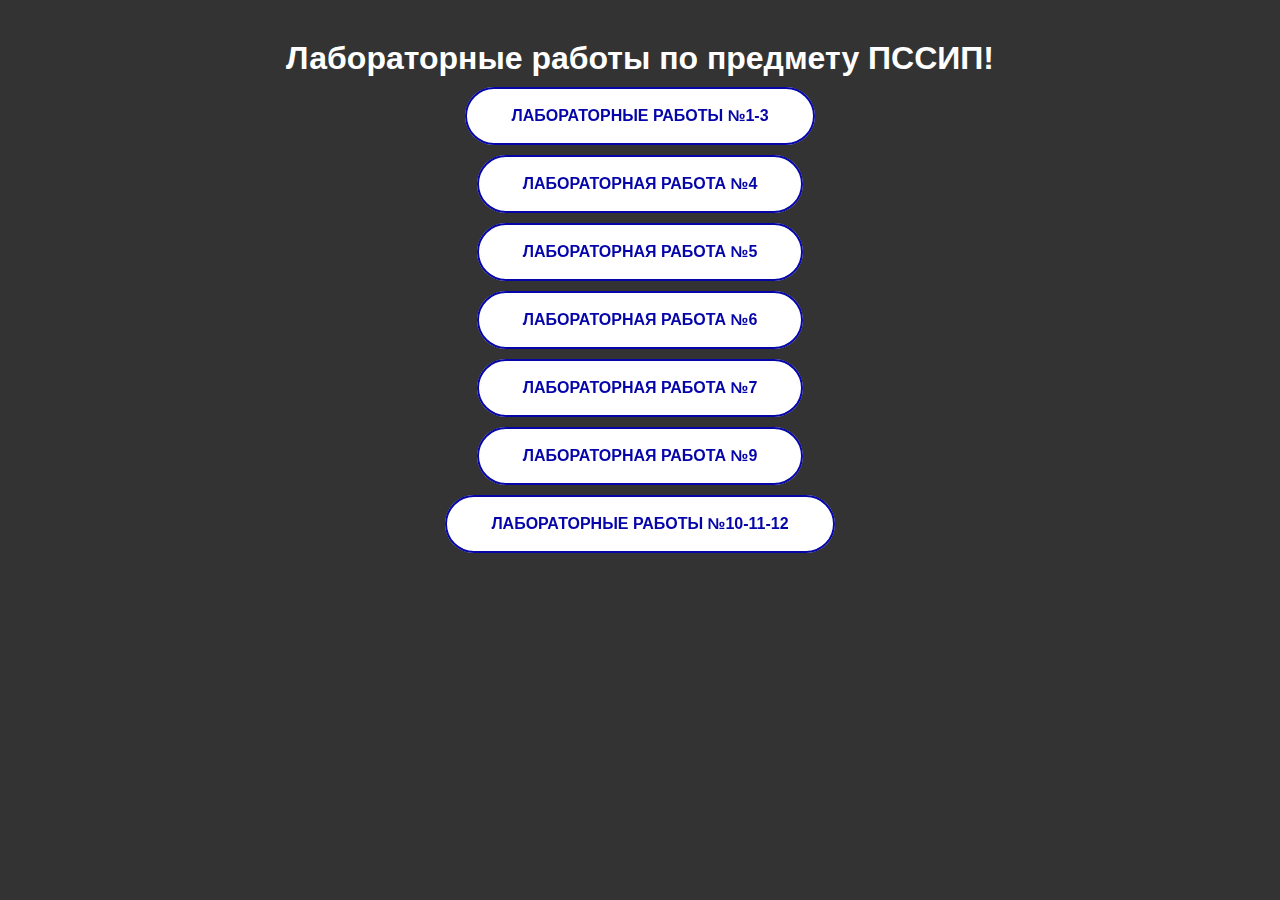
<file: index.html>
<!DOCTYPE html>
<html lang="en">
<head>
<meta charset="UTF-8">
<meta name="viewport" content="width=device-width, initial-scale=1.0">
<style>
*, *:before, *:after {
  box-sizing: border-box;
  margin: 0;
  padding: 0;
}

body {
  background: #333;
  font-family: 'Open Sans', Helvetica, Arial, sans-serif;
  color: #fff;
  text-align: center;
  padding: 20px;
}

.buttons {
  margin-top: 20px;
  text-align: center;
}

.blob-btn {
  z-index: 1;
  position: relative;
  padding: 20px 46px;
  margin-bottom: 30px;
  text-align: center;
  text-transform: uppercase;
  color: #0505A9;
  font-size: 16px;
  font-weight: bold;
  background-color: transparent;
  outline: none;
  border: none;
  transition: color 0.5s;
  cursor: pointer;
  border-radius: 30px;
  display: block;
  margin: 10px auto;
}
.blob-btn:before {
  content: "";
  z-index: 1;
  position: absolute;
  left: 0;
  top: 0;
  width: 100%;
  height: 100%;
  border: 2px solid #0505A9;
  border-radius: 30px;
}
.blob-btn:after {
  content: "";
  z-index: -2;
  position: absolute;
  left: 3px;
  top: 3px;
  width: 100%;
  height: 100%;
  transition: all 0.3s 0.2s;
  border-radius: 30px;
}
.blob-btn:hover {
  color: #FFFFFF;
}
.blob-btn:hover:after {
  transition: all 0.3s;
  left: 0;
  top: 0;
}
.blob-btn__inner {
  z-index: -1;
  overflow: hidden;
  position: absolute;
  left: 0;
  top: 0;
  width: 100%;
  height: 100%;
  border-radius: 30px;
  background: #ffffff;
}
.blob-btn__blobs {
  position: relative;
  display: block;
  height: 100%;
  filter: url('#goo');
}
.blob-btn__blob {
  position: absolute;
  top: 2px;
  width: 25%;
  height: 100%;
  background: #0505A9;
  border-radius: 100%;
  transform: translate3d(0, 150%, 0) scale(1.4);
  transition: transform 0.45s;
}
.blob-btn:hover .blob-btn__blob {
  transform: translateZ(0) scale(1.4);
}
.blob-btn__blob:nth-child(1) { left: 0%; transition-delay: 0s; }
.blob-btn__blob:nth-child(2) { left: 25%; transition-delay: 0.08s; }
.blob-btn__blob:nth-child(3) { left: 50%; transition-delay: 0.16s; }
.blob-btn__blob:nth-child(4) { left: 75%; transition-delay: 0.24s; }
</style>
</head>
<body>

<div class="buttons">
  <h1>Лабораторные работы по предмету ПССИП!</h1>
  <button class="blob-btn" onclick="window.location.href='file:///C:/Users/USER/OneDrive/%D0%A0%D0%B0%D0%B1%D0%BE%D1%87%D0%B8%D0%B9%20%D1%81%D1%82%D0%BE%D0%BB/%D0%BF%D1%81%D1%81%D0%B8%D0%BF/%D1%81%D0%B0%D0%B9%D1%82-%D1%88%D0%BF%D0%B0%D1%80%D0%B3%D0%B0%D0%BB%D0%BA%D0%B0/%D0%B3%D0%BB%D0%B0%D0%B2%D0%BD%D0%B0%D1%8F_%D1%81%D1%82%D1%80%D0%B0%D0%BD%D0%B8%D1%86%D0%B0.html'">Лабораторные работы №1-3
    <span class="blob-btn__inner">
      <span class="blob-btn__blobs">
        <span class="blob-btn__blob"></span>
        <span class="blob-btn__blob"></span>
        <span class="blob-btn__blob"></span>
        <span class="blob-btn__blob"></span>
      </span>
    </span>
  </button>
  <button class="blob-btn" onclick="window.location.href='file:///C:/Users/USER/OneDrive/%D0%A0%D0%B0%D0%B1%D0%BE%D1%87%D0%B8%D0%B9%20%D1%81%D1%82%D0%BE%D0%BB/%D0%BF%D1%81%D1%81%D0%B8%D0%BF/%D1%81%D0%B0%D0%B9%D1%82-%D1%88%D0%BF%D0%B0%D1%80%D0%B3%D0%B0%D0%BB%D0%BA%D0%B0/%D0%B3%D0%BB%D0%B0%D0%B2%D0%BD%D0%B0%D1%8F_%D1%81%D1%82%D1%80%D0%B0%D0%BD%D0%B8%D1%86%D0%B0.html'">Лабораторная работа №4
    <span class="blob-btn__inner">
      <span class="blob-btn__blobs">
        <span class="blob-btn__blob"></span>
        <span class="blob-btn__blob"></span>
        <span class="blob-btn__blob"></span>
        <span class="blob-btn__blob"></span>
      </span>
    </span>
  </button>
  <button class="blob-btn" onclick="window.location.href='file:///C:/Users/USER/OneDrive/%D0%A0%D0%B0%D0%B1%D0%BE%D1%87%D0%B8%D0%B9%20%D1%81%D1%82%D0%BE%D0%BB/%D0%BF%D1%81%D1%81%D0%B8%D0%BF/%D0%BF%D1%81%D1%81%D0%B8%D0%BF/%D0%A0%D0%B5%D0%B7%D0%B8%D0%BD%D0%BE%D0%B2%D0%B0%D1%8F%20%D0%B2%D0%B5%D1%80%D1%81%D1%82%D0%BA%D0%B0.html'">Лабораторная работа №5
    <span class="blob-btn__inner">
      <span class="blob-btn__blobs">
        <span class="blob-btn__blob"></span>
        <span class="blob-btn__blob"></span>
        <span class="blob-btn__blob"></span>
        <span class="blob-btn__blob"></span>
      </span>
    </span>
  </button>
  <button class="blob-btn" onclick="window.location.href='file:///C:/Users/USER/OneDrive/%D0%A0%D0%B0%D0%B1%D0%BE%D1%87%D0%B8%D0%B9%20%D1%81%D1%82%D0%BE%D0%BB/%D0%BF%D1%81%D1%81%D0%B8%D0%BF/%D0%BF%D1%81%D1%81%D0%B8%D0%BF/%D0%A4%D0%B8%D0%BA%D1%81%D0%B8%D1%80%D0%BE%D0%B2%D0%B0%D0%BD%D0%BD%D0%B0%D1%8F%20%D0%B2%D0%B5%D1%80%D1%81%D1%82%D0%BA%D0%B0.html'">Лабораторная работа №6
    <span class="blob-btn__inner">
      <span class="blob-btn__blobs">
        <span class="blob-btn__blob"></span>
        <span class="blob-btn__blob"></span>
        <span class="blob-btn__blob"></span>
        <span class="blob-btn__blob"></span>
      </span>
    </span>
  </button>
  <button class="blob-btn" onclick="window.location.href='file:///C:/Users/USER/OneDrive/%D0%A0%D0%B0%D0%B1%D0%BE%D1%87%D0%B8%D0%B9%20%D1%81%D1%82%D0%BE%D0%BB/%D0%BF%D1%81%D1%81%D0%B8%D0%BF/%D0%BF%D1%81%D1%81%D0%B8%D0%BF/%D0%B0%D0%B4%D0%B0%D0%BF%D1%82%D0%B8%D0%B2%D0%BD%D0%B0%D1%8F/%D0%90%D0%B4%D0%B0%D0%BF%D1%82%D0%B8%D0%B2%D0%BD%D0%B0%D1%8F%20%D0%B2%D0%B5%D1%80%D1%81%D1%82%D0%BA%D0%B0.html'">Лабораторная работа №7
    <span class="blob-btn__inner">
      <span class="blob-btn__blobs">
        <span class="blob-btn__blob"></span>
        <span class="blob-btn__blob"></span>
        <span class="blob-btn__blob"></span>
        <span class="blob-btn__blob"></span>
      </span>
    </span>
  </button>
  <button class="blob-btn" onclick="window.location.href='file:///C:/Users/USER/OneDrive/%D0%A0%D0%B0%D0%B1%D0%BE%D1%87%D0%B8%D0%B9%20%D1%81%D1%82%D0%BE%D0%BB/%D0%BF%D1%81%D1%81%D0%B8%D0%BF/%D0%BB%D1%8010-12.html'">Лабораторная работа №9
    <span class="blob-btn__inner">
      <span class="blob-btn__blobs">
        <span class="blob-btn__blob"></span>
        <span class="blob-btn__blob"></span>
        <span class="blob-btn__blob"></span>
        <span class="blob-btn__blob"></span>
      </span>
    </span>
  </button>
  <button class="blob-btn" onclick="window.location.href='file:///C:/Users/USER/OneDrive/%D0%A0%D0%B0%D0%B1%D0%BE%D1%87%D0%B8%D0%B9%20%D1%81%D1%82%D0%BE%D0%BB/%D0%BF%D1%81%D1%81%D0%B8%D0%BF/%D0%BB%D1%8010-12.html'">Лабораторные работы №10-11-12
    <span class="blob-btn__inner">
      <span class="blob-btn__blobs">
        <span class="blob-btn__blob"></span>
        <span class="blob-btn__blob"></span>
        <span class="blob-btn__blob"></span>
        <span class="blob-btn__blob"></span>
      </span>
    </span>
  </button>
</div>

<svg xmlns="http://www.w3.org/2000/svg" version="1.1">
  <defs>
    <filter id="goo">
      <feGaussianBlur in="SourceGraphic" result="blur" stdDeviation="10"></feGaussianBlur>
      <feColorMatrix in="blur" mode="matrix" values="1 0 0 0 0 0 1 0 0 0 0 0 1 0 0 0 0 0 21 -7" result="goo"></feColorMatrix>
      <feBlend in2="goo" in="SourceGraphic" result="mix"></feBlend>
    </filter>
  </defs>
</svg>

</body>
</html>
</file>
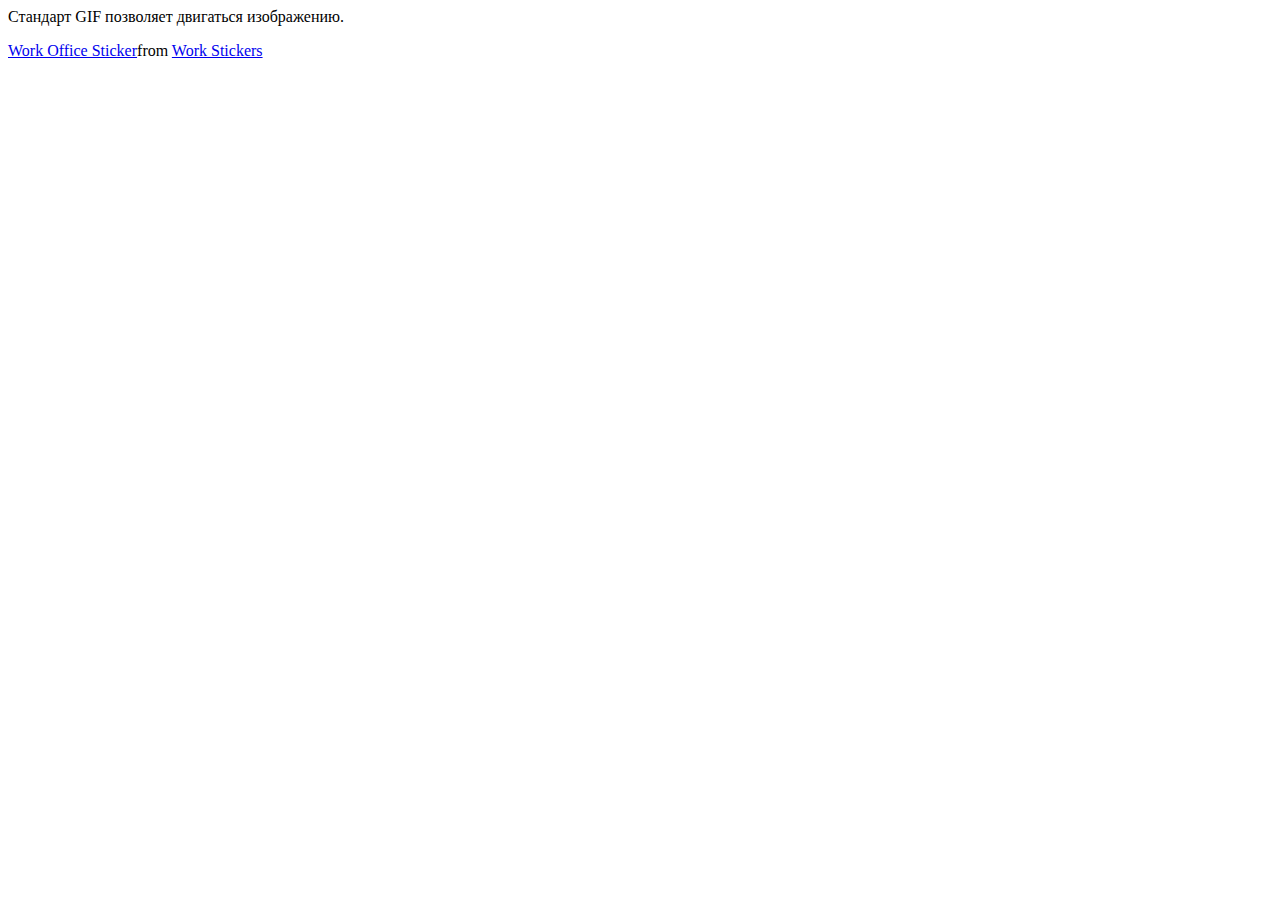
<file: 2.html>
<html>
 <head>
  <title>Теги HTML</title>
  <meta charset="utf-8">
  <meta name="viewport" content="width=device-width, initial-scale=1">
 </head>
 <body>
 
  <p>Стандарт GIF позволяет двигаться изображению.</p>
  <div class="tenor-gif-embed" data-postid="10013904041284194281" data-share-method="host" data-aspect-ratio="1" data-width="10%"><a href="https://tenor.com/view/work-office-computer-penguin-job-gif-10013904041284194281">Work Office Sticker</a>from <a href="https://tenor.com/search/work-stickers">Work Stickers</a></div> <script type="text/javascript" async src="https://tenor.com/embed.js"></script>

 </body>
</html>
</file>
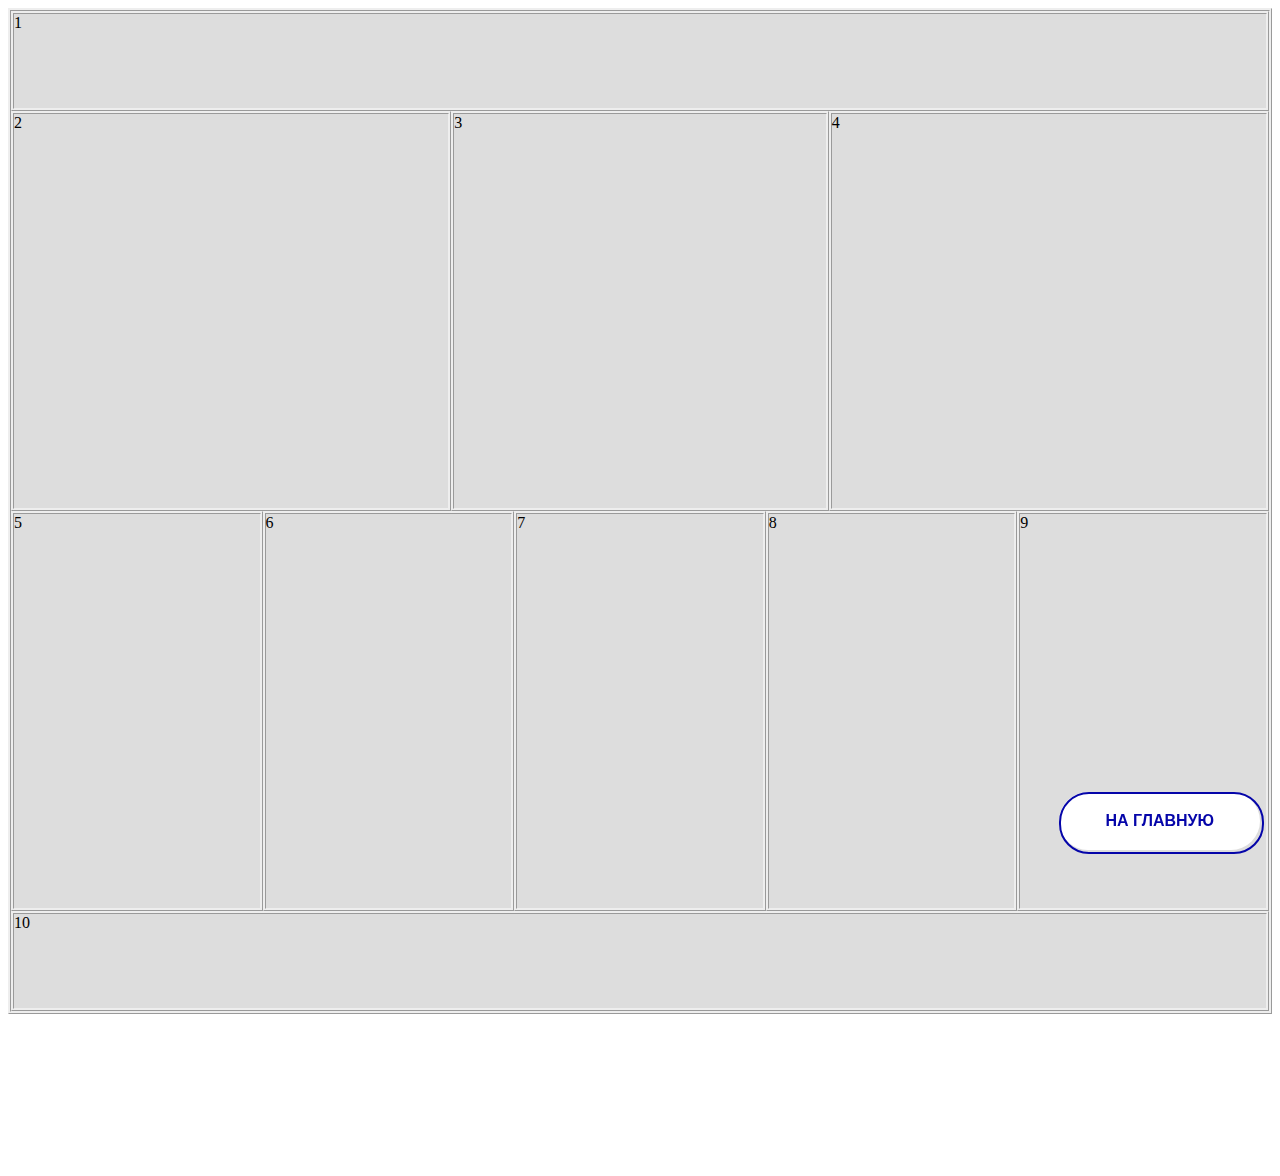
<file: Адаптивная верстка.html>
<!DOCTYPE html>
<html lang="en">
<head>
<meta charset="UTF-8">
<meta name="viewport" content="width=device-width, initial-scale=1.0">
<title>Адаптивная верстка</title>
    <link rel="stylesheet" href="кастомизация.css" />
<style>
    .button-container {
        position: fixed;
        bottom: 20px;
        right: 20px;
    }
    .blob-btn {
        z-index: 1;
        position: relative;
        padding: 20px 46px;
        margin-bottom: 30px;
        text-align: center;
        text-transform: uppercase;
        color: #0505A9;
        font-size: 16px;
        font-weight: bold;
        background-color: transparent;
        outline: none;
        border: none;
        transition: color 0.5s;
        cursor: pointer;
        border-radius: 30px;
        display: block;
    }
    .blob-btn:before {
        content: "";
        z-index: 1;
        position: absolute;
        left: 0;
        top: 0;
        width: 100%;
        height: 100%;
        border: 2px solid #0505A9;
        border-radius: 30px;
    }
    .blob-btn:after {
        content: "";
        z-index: -2;
        position: absolute;
        left: 3px;
        top: 3px;
        width: 100%;
        height: 100%;
        transition: all 0.3s 0.2s;
        border-radius: 30px;
    }
    .blob-btn:hover {
        color: #FFFFFF;
    }
    .blob-btn:hover:after {
        transition: all 0.3s;
        left: 0;
        top: 0;
    }
    .blob-btn__inner {
        z-index: -1;
        overflow: hidden;
        position: absolute;
        left: 0;
        top: 0;
        width: 100%;
        height: 100%;
        border-radius: 30px;
        background: #ffffff;
    }
    .blob-btn__blobs {
        position: relative;
        display: block;
        height: 100%;
        filter: url('#goo');
    }
    .blob-btn__blob {
        position: absolute;
        top: 2px;
        width: 25%;
        height: 100%;
        background: #0505A9;
        border-radius: 100%;
        transform: translate3d(0, 150%, 0) scale(1.4);
        transition: transform 0.45s;
    }
    .blob-btn:hover .blob-btn__blob {
        transform: translateZ(0) scale(1.4);
    }
    .blob-btn__blob:nth-child(1) { left: 0%; transition-delay: 0s; }
    .blob-btn__blob:nth-child(2) { left: 25%; transition-delay: 0.08s; }
    .blob-btn__blob:nth-child(3) { left: 50%; transition-delay: 0.16s; }
    .blob-btn__blob:nth-child(4) { left: 75%; transition-delay: 0.24s; }
</style>
</head>
<body>
  <div class="grid">
    <div class="cell g1">1</div>
    <div class="cell g2">2</div>
    <div class="cell g3">3</div>
    <div class="cell g4">4</div>
    <div class="cell g5">5</div>
    <div class="cell g6">6</div> 
    <div class="cell g7">7</div>
    <div class="cell g8">8</div>
    <div class="cell g9">9</div>
    <div class="cell g10">10</div>
  </div>

  <div class="button-container">
    <button class="blob-btn" onclick="window.location.href='file:///C:/Users/USER/OneDrive/%D0%A0%D0%B0%D0%B1%D0%BE%D1%87%D0%B8%D0%B9%20%D1%81%D1%82%D0%BE%D0%BB/%D0%BF%D1%81%D1%81%D0%B8%D0%BF/%D0%BB%D1%8013-14.html'">На главную
      <span class="blob-btn__inner">
        <span class="blob-btn__blobs">
          <span class="blob-btn__blob"></span>
          <span class="blob-btn__blob"></span>
          <span class="blob-btn__blob"></span>
          <span class="blob-btn__blob"></span>
        </span>
      </span>
    </button>
  </div>

  <svg xmlns="http://www.w3.org/2000/svg" version="1.1">
    <defs>
      <filter id="goo">
        <feGaussianBlur in="SourceGraphic" result="blur" stdDeviation="10"></feGaussianBlur>
        <feColorMatrix in="blur" mode="matrix" values="1 0 0 0 0 0 1 0 0 0 0 0 1 0 0 0 0 0 21 -7" result="goo"></feColorMatrix>
        <feBlend in2="goo" in="SourceGraphic" result="mix"></feBlend>
      </filter>
    </defs>
  </svg>
</body>
</html>
</file>
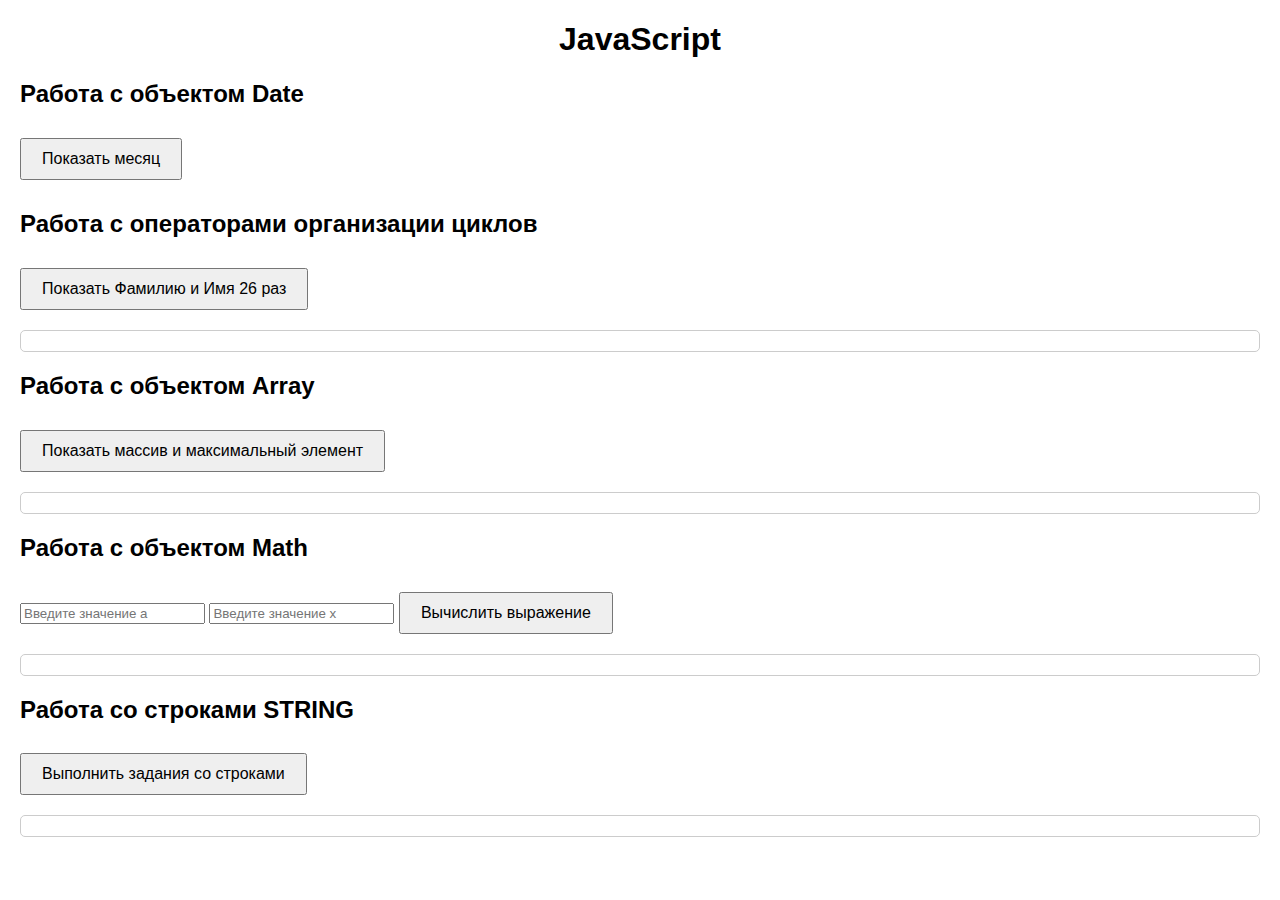
<file: лр 10-11-12.html>
<!DOCTYPE html>
<html lang="en">
<head>
    <meta charset="UTF-8">
    <meta name="viewport" content="width=device-width, initial-scale=1.0">
    <title>JavaScript</title>
    <link rel="stylesheet" href="styles.css">
    <script src="scripts.js" defer></script>
    <script> 
    // Работа с объектом Date
    function showMonth() {
    const month = new Date().getMonth() + 1; 
    alert("Текущий месяц: " + month);
    }
    </script>
</head>
<body>
    <h1>JavaScript</h1>

    <div class="task">
        <h2>Работа с объектом Date</h2>
        <button onclick="showMonth()">Показать месяц</button>
    </div>

    <div class="task">
        <h2>Работа с операторами организации циклов</h2>
        <button onclick="showName26Times()">Показать Фамилию и Имя 26 раз</button>
        <div id="nameOutput"></div>
        <script>
            // Работа с операторами организации циклов
            function showName26Times() {
            const name = "Фёдорова Александра"; 
            let output = "";
            let i = 0;
            while (i < 26) {
                output += name + "<br>";
                i++;
            }
            document.getElementById("nameOutput").innerHTML = output;
            }
        </script>
    </div>

    <div class="task">
        <h2>Работа с объектом Array</h2>
        <button onclick="showArrayAndMax()">Показать массив и максимальный элемент</button>
        <div id="arrayOutput"></div>
        <script>
            // Работа с объектом Array
            function showArrayAndMax() {
                const array = [5, 12, 8, 21, 6, 14, 7];
                document.getElementById("arrayOutput").innerHTML = "Массив: " + array.join(", ") + "<br>";
                const max = Math.max(...array);
                document.getElementById("arrayOutput").innerHTML += "Максимальный элемент массива: " + max;
            }
        </script>
    </div>
    

    <div class="task">
        <h2>Работа с объектом Math</h2>
        <input type="number" id="aInput" placeholder="Введите значение a">
        <input type="number" id="xInput" placeholder="Введите значение x">
        <button id="calculateButton">Вычислить выражение</button>
        <div id="mathOutput"></div>
    </div>

    <div class="task">
        <h2>Работа со строками STRING</h2>
        <button onclick="stringTasks()">Выполнить задания со строками</button>
        <div id="stringOutput"></div>
    </div>
</body>
</html>
</file>
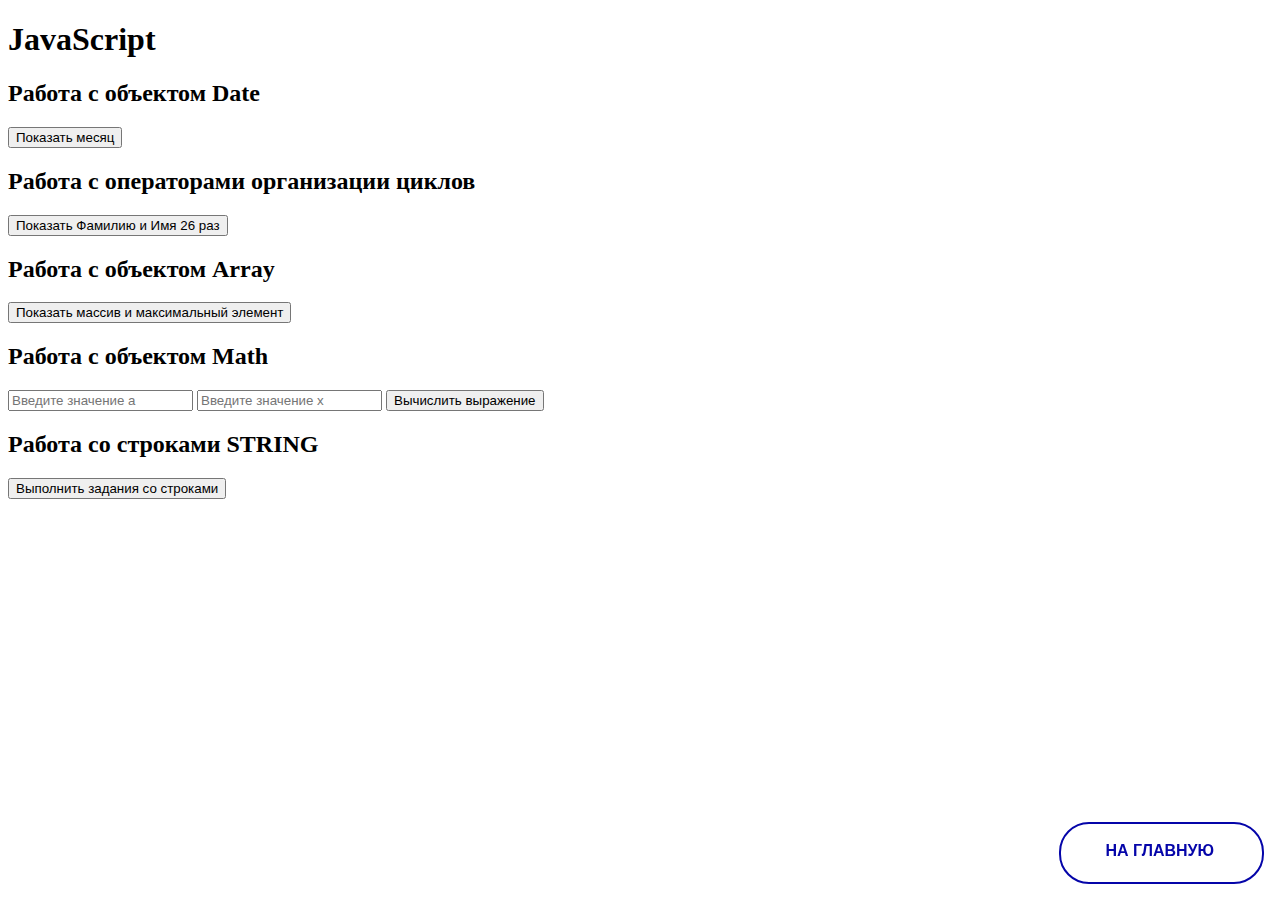
<file: лр10-12.html>
<!DOCTYPE html>
<html lang="en">
<head>
    <meta charset="UTF-8">
    <meta name="viewport" content="width=device-width, initial-scale=1.0">
    <title>JavaScript</title>
    <style>
        /* CSS для стилей кнопки и контейнера */
        .button-container {
            position: fixed;
            bottom: 20px;
            right: 20px;
            z-index: 999; /* Обеспечивает, чтобы кнопка была поверх других элементов */
        }
        
        .blob-btn {
            padding: 20px 46px;
            text-transform: uppercase;
            color: #0505A9;
            font-size: 16px;
            font-weight: bold;
            background-color: transparent;
            outline: none;
            border: none;
            transition: color 0.5s;
            cursor: pointer;
            border-radius: 30px;
            display: block;
            position: relative;
        }
        
        .blob-btn:before {
            content: "";
            position: absolute;
            left: 0;
            top: 0;
            width: 100%;
            height: 100%;
            border: 2px solid #0505A9;
            border-radius: 30px;
            z-index: -1;
            transition: all 0.3s ease;
        }
        
        .blob-btn:hover:before {
            transform: scale(1.02);
        }
        
        .blob-btn__inner {
            position: relative;
            z-index: 1;
        }
        
        .blob-btn__blobs {
            position: absolute;
            top: 0;
            left: 0;
            width: 100%;
            height: 100%;
            display: flex;
            justify-content: center;
            align-items: center;
        }
        
        .blob-btn__blob {
            width: 15px;
            height: 15px;
            border-radius: 50%;
            background-color: #0505A9;
            margin: 0 5px;
            animation: blobAnimation 1.5s infinite ease-in-out;
        }
        
        @keyframes blobAnimation {
            0%, 100% {
                transform: translateY(0);
            }
            50% {
                transform: translateY(-15px);
            }
        }
    </style>
</head>
<body>
    <h1>JavaScript</h1>

    <div class="task">
        <h2>Работа с объектом Date</h2>
        <button onclick="showMonth()">Показать месяц</button>
    </div>

    <div class="task">
        <h2>Работа с операторами организации циклов</h2>
        <button onclick="showName26Times()">Показать Фамилию и Имя 26 раз</button>
        <div id="nameOutput"></div>
        <script>
            // Работа с операторами организации циклов
            function showName26Times() {
                const name = "Фёдорова Александра"; 
                let output = "";
                for (let i = 0; i < 26; i++) {
                    output += name + "<br>";
                }
                document.getElementById("nameOutput").innerHTML = output;
            }
        </script>
    </div>

    <div class="task">
        <h2>Работа с объектом Array</h2>
        <button onclick="showArrayAndMax()">Показать массив и максимальный элемент</button>
        <div id="arrayOutput"></div>
        <script>
            // Работа с объектом Array
            function showArrayAndMax() {
                const array = [5, 12, 8, 21, 6, 14, 7];
                document.getElementById("arrayOutput").innerHTML = "Массив: " + array.join(", ") + "<br>";
                const max = Math.max(...array);
                document.getElementById("arrayOutput").innerHTML += "Максимальный элемент массива: " + max;
            }
        </script>
    </div>

    <div class="task">
        <h2>Работа с объектом Math</h2>
        <input type="number" id="aInput" placeholder="Введите значение a">
        <input type="number" id="xInput" placeholder="Введите значение x">
        <button id="calculateButton">Вычислить выражение</button>
        <div id="mathOutput"></div>
    </div>

    <div class="task">
        <h2>Работа со строками STRING</h2>
        <button onclick="stringTasks()">Выполнить задания со строками</button>
        <div id="stringOutput"></div>
    </div>

    <!-- Кнопка "На главную" -->
    <div class="button-container">
        <button class="blob-btn" onclick="window.location.href='file:///C:/Users/USER/OneDrive/%D0%A0%D0%B0%D0%B1%D0%BE%D1%87%D0%B8%D0%B9%20%D1%81%D1%82%D0%BE%D0%BB/%D0%BF%D1%81%D1%81%D0%B8%D0%BF/%D0%BB%D1%8013-14.html'">
            На главную
            <span class="blob-btn__inner">
                <span class="blob-btn__blobs">
                    <span class="blob-btn__blob"></span>
                    <span class="blob-btn__blob"></span>
                    <span class="blob-btn__blob"></span>
                    <span class="blob-btn__blob"></span>
                </span>
            </span>
        </button>
    </div>

    <!-- SVG для анимации кнопки -->
    <svg xmlns="http://www.w3.org/2000/svg" version="1.1" style="display: none;">
        <defs>
            <filter id="goo">
                <feGaussianBlur in="SourceGraphic" result="blur" stdDeviation="10"></feGaussianBlur>
                <feColorMatrix in="blur" mode="matrix" values="1 0 0 0 0 0 1 0 0 0 0 0 1 0 0 0 0 0 21 -7" result="goo"></feColorMatrix>
                <feBlend in2="goo" in="SourceGraphic" result="mix"></feBlend>
            </filter>
        </defs>
    </svg>

    <!-- Скрипт для кнопки "Вычислить выражение" -->
    <script>
        document.getElementById("calculateButton").addEventListener("click", function() {
            const a = parseFloat(document.getElementById("aInput").value);
            const x = parseFloat(document.getElementById("xInput").value);
            const result = Math.pow(a, x);
            document.getElementById("mathOutput").innerHTML = `Результат выражения ${a} в степени ${x} равен ${result}`;
        });
    </script>

</body>
</html>
</file>
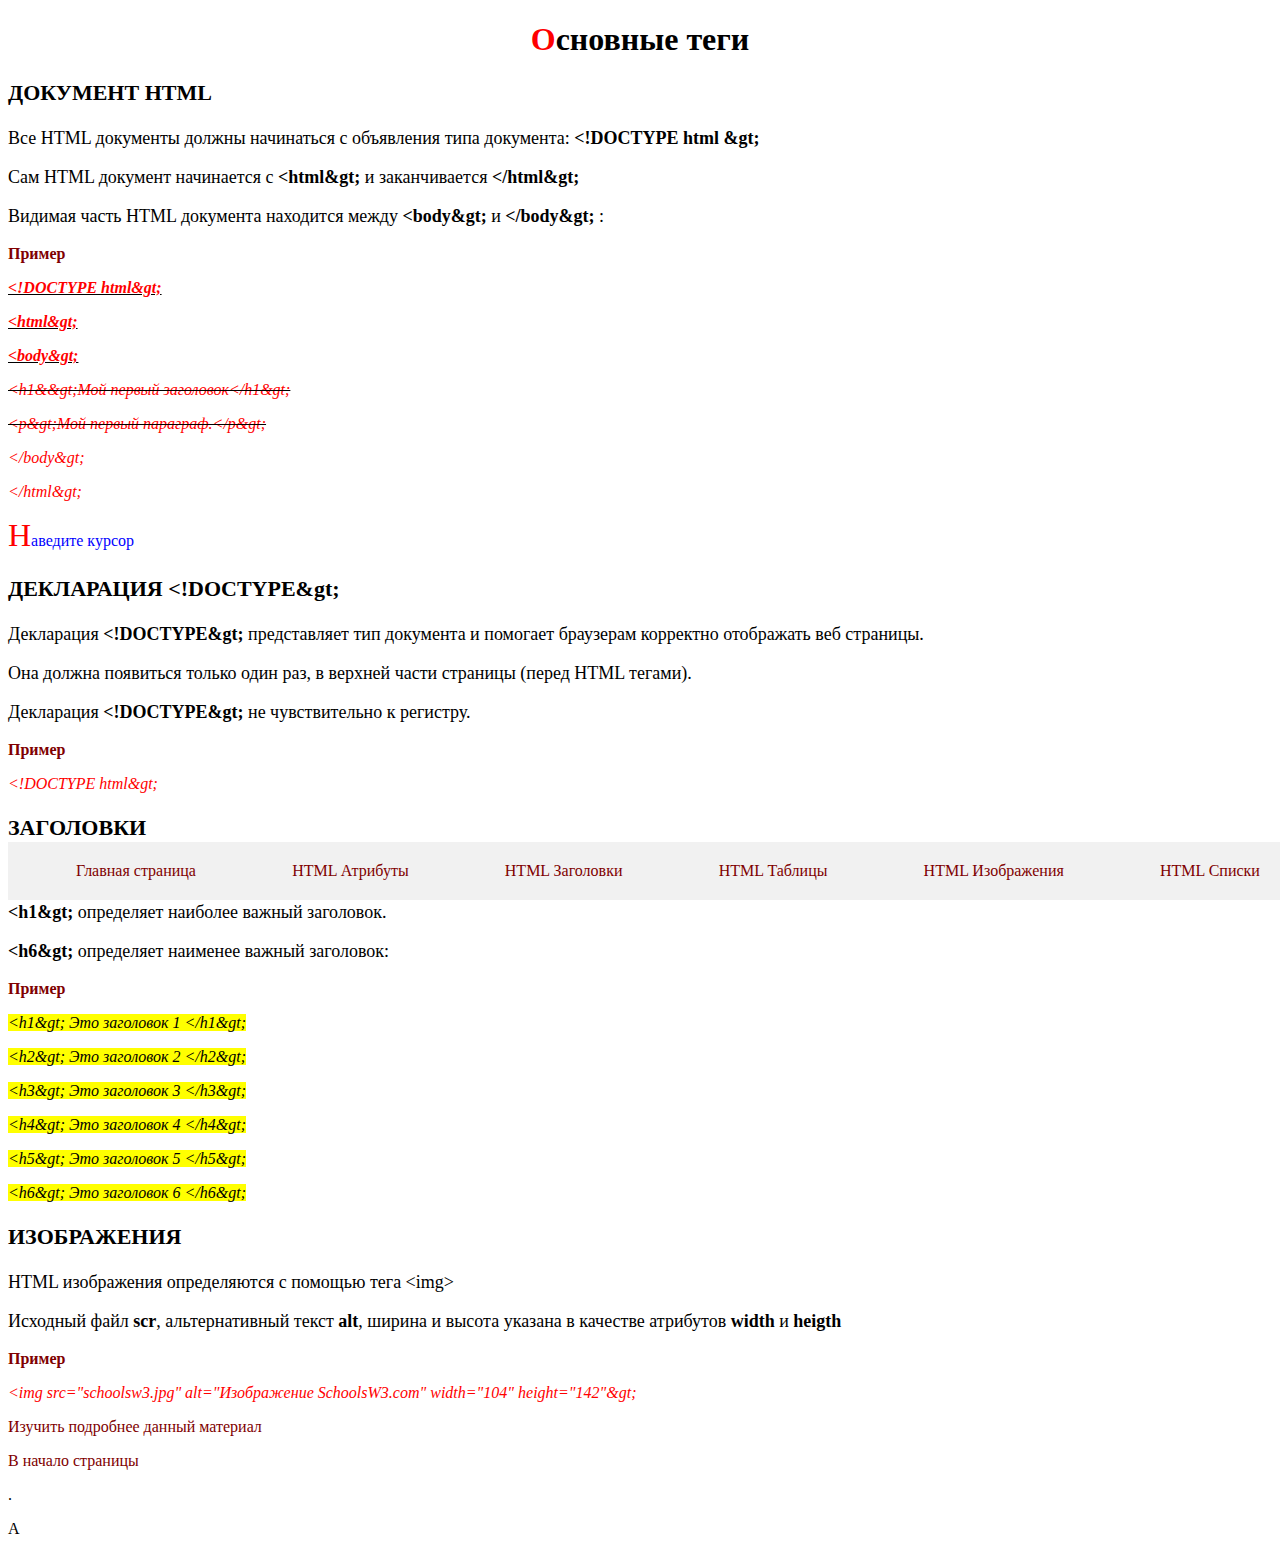
<file: основные_теги.html>
<!DOCTYPE html>
<head>
    <meta charset="utf-8"/>
    <title>Теги HTML</title> 
    <style>
        @import url("style1.css"); 
    </style> 
</head> 
<body> 
    <div class="content">
        <h1 id="C4" style="text-align:center;">Основные теги</h1> 
        </div>
    <nav> 
        <ul> 
            <li><a href="Главная_страница.html">Главная страница</a></li> 
            <li><a href="page2.html">HTML Атрибуты</a></li> 
            <li><a href="page3.html">HTML Заголовки</a></li> 
            <li><a href="page4.html">HTML Таблицы</a></li>  
            <li><a href="page5.html">HTML Изображения</a></li> 
            <li><a href="page6.html">HTML Списки</a></li> 
        </ul> 
    </nav> 
    <p style="font-size: 22px;"> <strong>ДОКУМЕНТ HTML</strong></p>
    <p style="font-size: 18px;">Все HTML документы должны начинаться с объявления типа документа: <strong> &lt;!DOCTYPE html &amp;gt;</strong></p>
    <p style="font-size: 18px;">Сам HTML документ начинается с <strong> &lt;html&amp;gt; </strong> и заканчивается <strong> &lt;/html&amp;gt;</strong> </p>
    <p style="font-size: 18px;">Видимая часть HTML документа находится между <strong> &lt;body&amp;gt; </strong> и <strong> &lt;/body&amp;gt;</strong> : </p>
    <a href="пример1.html"><strong> Пример </strong></a>

    <p><i><b><u><span style="color: red;">&lt;!DOCTYPE html&amp;gt;</span></u></b></i></p>
    <p><i><b><u><span style="color: red;">&lt;html&amp;gt;</span></u></b></i></p>
    <p><i><b><u><span style="color: red;">&lt;body&amp;gt;</span></u></b></i></p>
    <p><i><s><span style="color: red;">&lt;h1&&amp;gt;Мой первый заголовок&lt;/h1&amp;gt;</span></s></i></p>
    <p><i><s><span style="color: red;">&lt;p&amp;gt;Мой первый параграф.&lt;/p&amp;gt;</span></s></i></p>
    <p><i><span style="color: red;">&lt;/body&amp;gt;</span></i></p>
    <p><i><span style="color: red;">&lt;/html&amp;gt;</span></i></p>

    <div class="dropdown">
        <span style="color: rgb(0, 0, 255);">Наведите курсор</span>
        <div class="dropdown-content">
        <a href="Главная_страница.html">Вернуться на главную</a>
        </div>
      </div>

    <p style="font-size: 22px;"> <strong>ДЕКЛАРАЦИЯ &lt;!DOCTYPE&amp;gt;</strong></p>
    <p style="font-size: 18px;"> Декларация <strong> &lt;!DOCTYPE&amp;gt;</strong> представляет тип документа и помогает браузерам корректно отображать веб страницы.</p>
    <p style="font-size: 18px;">Она должна появиться только один раз, в верхней части страницы (перед HTML тегами).</p>
    <p style="font-size: 18px;">Декларация <strong> &lt;!DOCTYPE&amp;gt;</strong> не чувствительно к регистру.</p>

    <a href="пример1.html"><strong> Пример </strong></a>

    <p><i><span style="color: red;">&lt;!DOCTYPE html&amp;gt; </span></i></p>

    <p style="font-size: 22px;"> <strong>ЗАГОЛОВКИ</strong></p>
    <p style="font-size: 18px;">HTML заголовки определены тегами <strong>&lt;h1&amp;gt;</strong> до <strong>&lt;h6&amp;gt;</strong></p>
    <p style="font-size: 18px;"><strong>&lt;h1&amp;gt;</strong> определяет наиболее важный заголовок. </p>
    <p style="font-size: 18px;"><strong>&lt;h6&amp;gt;</strong> определяет наименее важный заголовок:</p>

    <a href="пример1.html"><strong> Пример </strong></a>  

    <p><span style="color: red;"><mark><i>&lt;h1&amp;gt; Это заголовок 1 &lt;/h1&amp;gt;</i></mark></span></p>
    <p><span style="color: red;"><mark><i>&lt;h2&amp;gt; Это заголовок 2 &lt;/h2&amp;gt;</i></mark></span></p>
    <p><span style="color: red;"><mark><i>&lt;h3&amp;gt; Это заголовок 3 &lt;/h3&amp;gt;</i></mark></span></p>
    <p><span style="color: red;"><mark><i>&lt;h4&amp;gt; Это заголовок 4 &lt;/h4&amp;gt;</i></mark></span></p>
    <p><span style="color: red;"><mark><i>&lt;h5&amp;gt; Это заголовок 5 &lt;/h5&amp;gt;</i></mark></span></p>
    <p><span style="color: red;"><mark><i>&lt;h6&amp;gt; Это заголовок 6 &lt;/h6&amp;gt;</i></mark></span></p>

    <p style="font-size: 22px;"><strong>ИЗОБРАЖЕНИЯ</strong></p>

    <p style="font-size: 18px;">HTML изображения определяются с помощью тега &lt;img&gt;</p>
    <p style="font-size: 18px;">Исходный файл <strong>scr</strong>, альтернативный текст <strong>alt</strong>, ширина и высота указана в качестве атрибутов <strong>width</strong> и <strong>heigth</strong></p>
    
    <a href="пример1.html"><strong> Пример </strong></a>
    

    <p><span style="color: red;"><i>&lt;img src="schoolsw3.jpg" alt="Изображение SchoolsW3.com" width="104" height="142"&amp;gt;</i></span></p>
    <p><a href="https://schoolsw3.com/html/">Изучить подробнее данный материал</a></p>
    <p><a href="#C4">В начало страницы</a></p>

    <p> . </p>
    <p> А </p>
</body> 
</html>
</file>
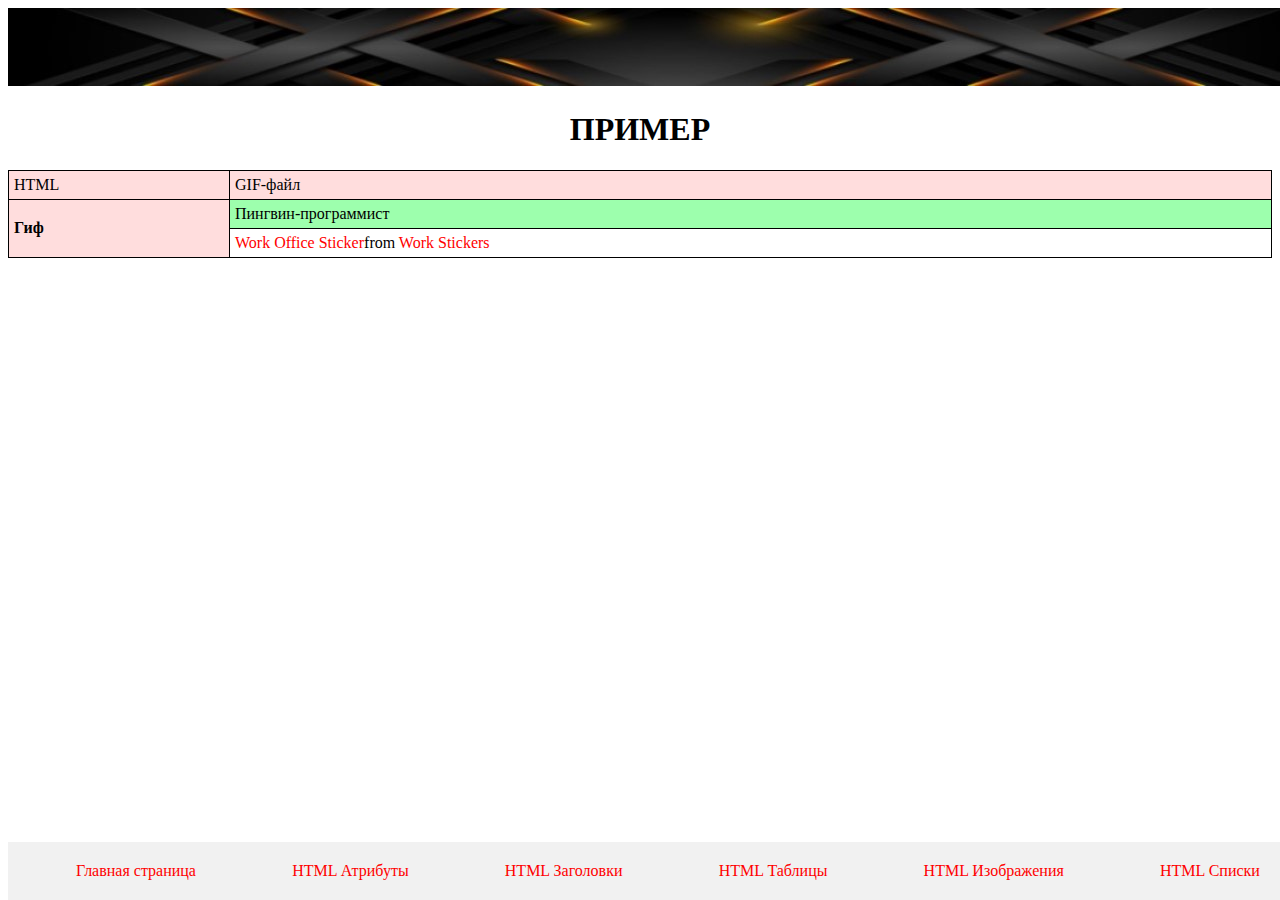
<file: пример1.html>
<!DOCTYPE html>
<head> 
    <meta charset="utf-8"/>
    <link rel="stylesheet" href="style.css">
    <title>Теги HTML</title> 
</head> 
<body> 
    <div class="image">
        <img src="1.jpg" alt="фон">
    </div>
    <div class="content">
        <h1 id="C4" style="text-align:center;">ПРИМЕР</h1> 
        </div>
    <nav> 
        <ul> 
            <li><a href="Главная_страница.html">Главная страница</a></li> 
            <li><a href="page2.html">HTML Атрибуты</a></li> 
            <li><a href="page3.html">HTML Заголовки</a></li> 
            <li><a href="page4.html">HTML Таблицы</a></li>  
            <li><a href="page5.html">HTML Изображения</a></li> 
            <li><a href="page6.html">HTML Списки</a></li> 
        </ul> 
    </nav> 
    <table style="width:100%">
        <tr>
         <td class = "highlight">HTML</td>
         <td class = "highlight">GIF-файл</td>
        </tr>
        <tr>
        <th rowspan="2" class = "highlight">Гиф</th>
         <td id="special">Пингвин-программист</td>
        </tr>
        <tr>
         <td>
            <div class="tenor-gif-embed" data-postid="10013904041284194281" data-share-method="host" data-aspect-ratio="1" data-width="30%"><a href="https://tenor.com/view/work-office-computer-penguin-job-gif-10013904041284194281">Work Office Sticker</a>from <a href="https://tenor.com/search/work-stickers">Work Stickers</a></div> <script type="text/javascript" async src="https://tenor.com/embed.js"></script>
         </td>
        </tr>
       </table>
</body> 
</html>
</file>
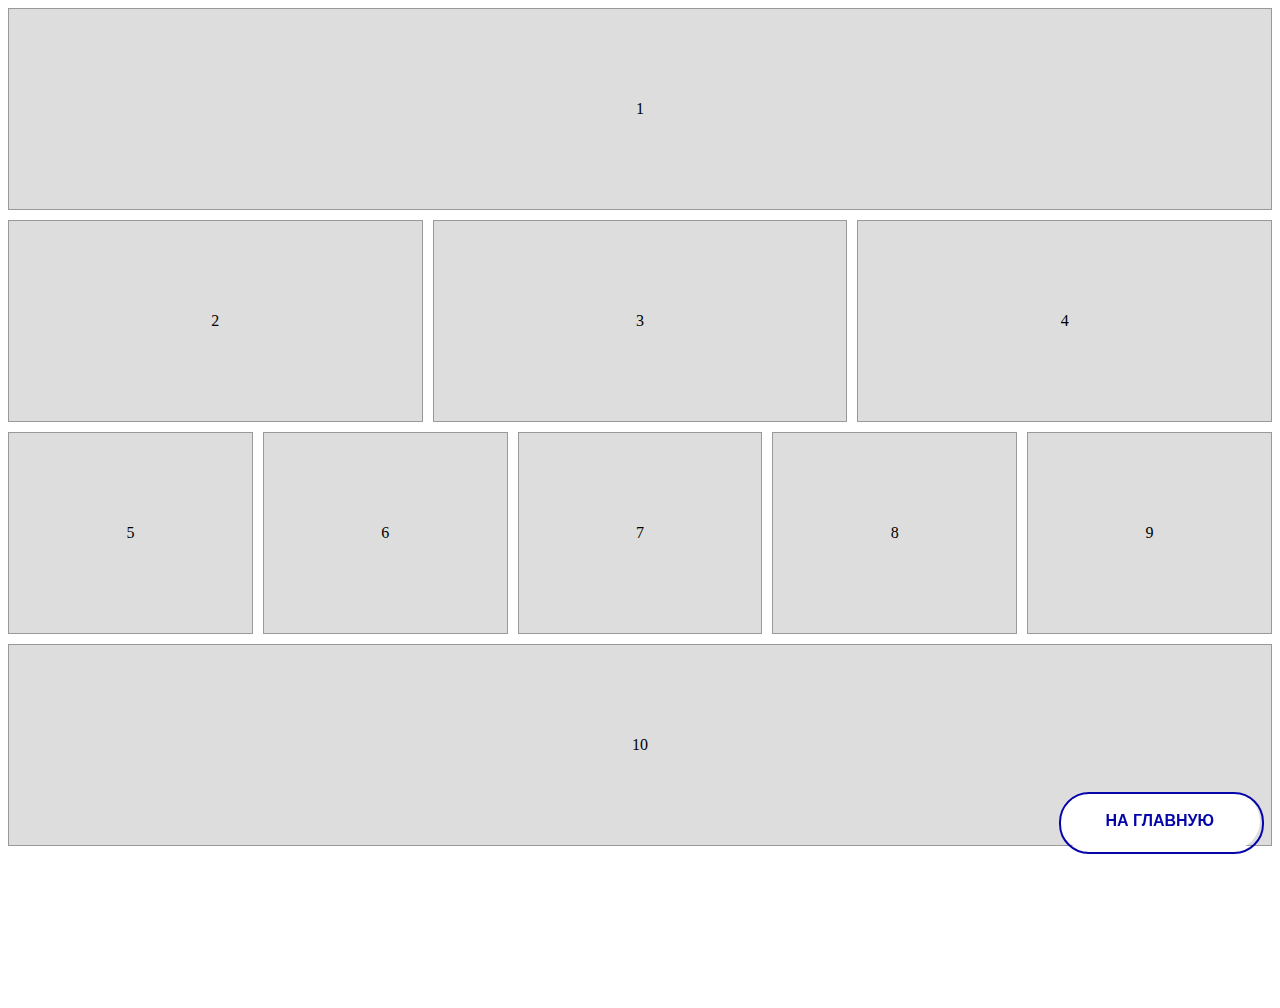
<file: Резиновая верстка.html>
<!DOCTYPE html>
<html lang="en">
<head>
<meta charset="UTF-8">
<meta name="viewport" content="width=device-width, initial-scale=1.0">
<title>Резиновая верстка</title>
<style>
  .grid-container {
    display: flex;
    flex-wrap: wrap;
    justify-content: center;
    gap: 10px;
    width: 100%; 
  }

  .grid-item {
    background-color: #ddd;
    border: 1px solid #999;
    display: flex;
    justify-content: center;
    align-items: center;
    flex: 1; 
    min-width: 100px; 
    min-height: 200px; 
  }

  .grid-item:nth-child(1) {
    flex-basis: 100%; 
  }

  .grid-item:nth-child(n+2):nth-child(-n+4) {
    flex-basis: calc(33.33% - 10px);
  }

  .grid-item:nth-child(n+5):nth-child(-n+9) {
    flex-basis: calc(20% - 10px); 
  }

  .grid-item:nth-child(10) {
    flex-basis: 100%; 
  }

  .button-container {
    position: fixed;
    bottom: 20px;
    right: 20px;
  }
  
  .blob-btn {
    z-index: 1;
    position: relative;
    padding: 20px 46px;
    margin-bottom: 30px;
    text-align: center;
    text-transform: uppercase;
    color: #0505A9;
    font-size: 16px;
    font-weight: bold;
    background-color: transparent;
    outline: none;
    border: none;
    transition: color 0.5s;
    cursor: pointer;
    border-radius: 30px;
    display: block;
  }
  
  .blob-btn:before {
    content: "";
    z-index: 1;
    position: absolute;
    left: 0;
    top: 0;
    width: 100%;
    height: 100%;
    border: 2px solid #0505A9;
    border-radius: 30px;
  }
  
  .blob-btn:after {
    content: "";
    z-index: -2;
    position: absolute;
    left: 3px;
    top: 3px;
    width: 100%;
    height: 100%;
    transition: all 0.3s 0.2s;
    border-radius: 30px;
  }
  
  .blob-btn:hover {
    color: #FFFFFF;
  }
  
  .blob-btn:hover:after {
    transition: all 0.3s;
    left: 0;
    top: 0;
  }
  
  .blob-btn__inner {
    z-index: -1;
    overflow: hidden;
    position: absolute;
    left: 0;
    top: 0;
    width: 100%;
    height: 100%;
    border-radius: 30px;
    background: #ffffff;
  }
  
  .blob-btn__blobs {
    position: relative;
    display: block;
    height: 100%;
    filter: url('#goo');
  }
  
  .blob-btn__blob {
    position: absolute;
    top: 2px;
    width: 25%;
    height: 100%;
    background: #0505A9;
    border-radius: 100%;
    transform: translate3d(0, 150%, 0) scale(1.4);
    transition: transform 0.45s;
  }
  
  .blob-btn:hover .blob-btn__blob {
    transform: translateZ(0) scale(1.4);
  }
  
  .blob-btn__blob:nth-child(1) { left: 0%; transition-delay: 0s; }
  .blob-btn__blob:nth-child(2) { left: 25%; transition-delay: 0.08s; }
  .blob-btn__blob:nth-child(3) { left: 50%; transition-delay: 0.16s; }
  .blob-btn__blob:nth-child(4) { left: 75%; transition-delay: 0.24s; }
</style>
</head>
<body>
  <div class="grid-container">
    <div class="grid-item">1</div>
    <div class="grid-item">2</div>
    <div class="grid-item">3</div>
    <div class="grid-item">4</div>
    <div class="grid-item">5</div>
    <div class="grid-item">6</div> 
    <div class="grid-item">7</div>
    <div class="grid-item">8</div>
    <div class="grid-item">9</div>
    <div class="grid-item">10</div>
  </div>

  <div class="button-container">
    <button class="blob-btn" onclick="window.location.href='file:///C:/Users/USER/OneDrive/%D0%A0%D0%B0%D0%B1%D0%BE%D1%87%D0%B8%D0%B9%20%D1%81%D1%82%D0%BE%D0%BB/%D0%BF%D1%81%D1%81%D0%B8%D0%BF/%D0%BB%D1%8013-14.html'">На главную
      <span class="blob-btn__inner">
        <span class="blob-btn__blobs">
          <span class="blob-btn__blob"></span>
          <span class="blob-btn__blob"></span>
          <span class="blob-btn__blob"></span>
          <span class="blob-btn__blob"></span>
        </span>
      </span>
    </button>
  </div>

  <svg xmlns="http://www.w3.org/2000/svg" version="1.1">
    <defs>
      <filter id="goo">
        <feGaussianBlur in="SourceGraphic" result="blur" stdDeviation="10"></feGaussianBlur>
        <feColorMatrix in="blur" mode="matrix" values="1 0 0 0 0 0 1 0 0 0 0 0 1 0 0 0 0 0 21 -7" result="goo"></feColorMatrix>
        <feBlend in2="goo" in="SourceGraphic" result="mix"></feBlend>
      </filter>
    </defs>
  </svg>
</body>
</html>
</file>
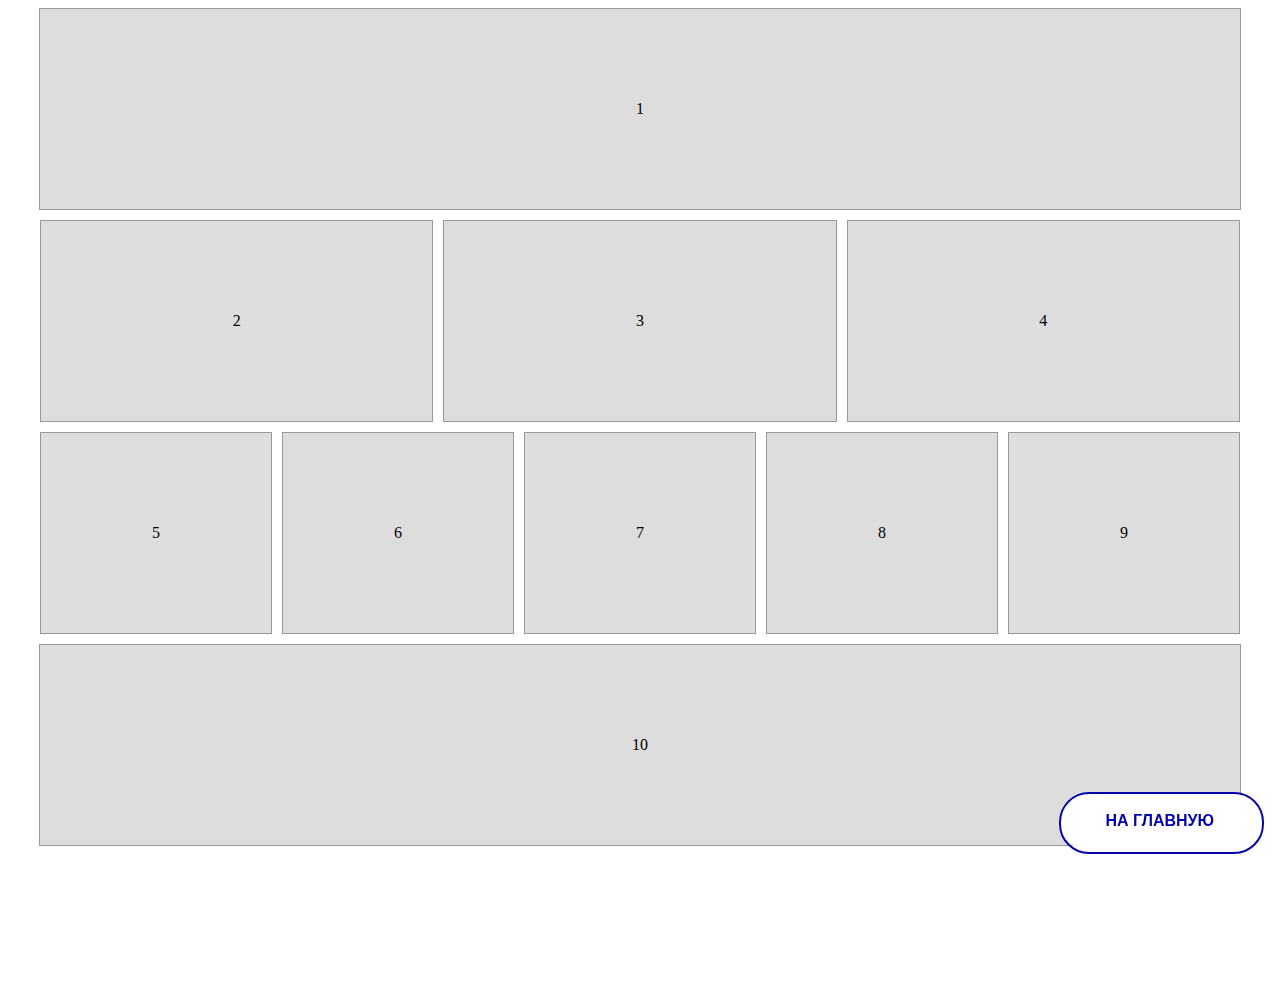
<file: Фиксированная верстка.html>
<!DOCTYPE html>
<html lang="en">
<head>
<meta charset="UTF-8">
<meta name="viewport" content="width=device-width, initial-scale=1.0">
<title>Фиксированная верстка</title>
<style>
  .grid-container {
    display: flex;
    flex-wrap: wrap;
    justify-content: center;
    gap: 10px;
    width: 1200px; 
    margin: 0 auto; 
  }

  .grid-item {
    background-color: #ddd;
    border: 1px solid #999;
    display: flex;
    justify-content: center;
    align-items: center;
    flex: 1 0 200px;
    min-width: 100px; 
    min-height: 200px; 
  }

  .grid-item:nth-child(1) {
    flex-basis: 100%; 
  }

  .grid-item:nth-child(n+2):nth-child(-n+4) {
    flex-basis: calc(33.33% - 10px);
  }

  .grid-item:nth-child(n+5):nth-child(-n+9) {
    flex-basis: calc(20% - 10px); 
  }

  .grid-item:nth-child(10) {
    flex-basis: 100%; 
  }

  .button-container {
    position: fixed;
    bottom: 20px;
    right: 20px;
  }
  
  .blob-btn {
    z-index: 1;
    position: relative;
    padding: 20px 46px;
    margin-bottom: 30px;
    text-align: center;
    text-transform: uppercase;
    color: #0505A9;
    font-size: 16px;
    font-weight: bold;
    background-color: transparent;
    outline: none;
    border: none;
    transition: color 0.5s;
    cursor: pointer;
    border-radius: 30px;
    display: block;
  }
  
  .blob-btn:before {
    content: "";
    z-index: 1;
    position: absolute;
    left: 0;
    top: 0;
    width: 100%;
    height: 100%;
    border: 2px solid #0505A9;
    border-radius: 30px;
  }
  
  .blob-btn:after {
    content: "";
    z-index: -2;
    position: absolute;
    left: 3px;
    top: 3px;
    width: 100%;
    height: 100%;
    transition: all 0.3s 0.2s;
    border-radius: 30px;
  }
  
  .blob-btn:hover {
    color: #FFFFFF;
  }
  
  .blob-btn:hover:after {
    transition: all 0.3s;
    left: 0;
    top: 0;
  }
  
  .blob-btn__inner {
    z-index: -1;
    overflow: hidden;
    position: absolute;
    left: 0;
    top: 0;
    width: 100%;
    height: 100%;
    border-radius: 30px;
    background: #ffffff;
  }
  
  .blob-btn__blobs {
    position: relative;
    display: block;
    height: 100%;
    filter: url('#goo');
  }
  
  .blob-btn__blob {
    position: absolute;
    top: 2px;
    width: 25%;
    height: 100%;
    background: #0505A9;
    border-radius: 100%;
    transform: translate3d(0, 150%, 0) scale(1.4);
    transition: transform 0.45s;
  }
  
  .blob-btn:hover .blob-btn__blob {
    transform: translateZ(0) scale(1.4);
  }
  
  .blob-btn__blob:nth-child(1) { left: 0%; transition-delay: 0s; }
  .blob-btn__blob:nth-child(2) { left: 25%; transition-delay: 0.08s; }
  .blob-btn__blob:nth-child(3) { left: 50%; transition-delay: 0.16s; }
  .blob-btn__blob:nth-child(4) { left: 75%; transition-delay: 0.24s; }
</style>
</head>
<body>
  <div class="grid-container">
    <div class="grid-item">1</div>
    <div class="grid-item">2</div>
    <div class="grid-item">3</div>
    <div class="grid-item">4</div>
    <div class="grid-item">5</div>
    <div class="grid-item">6</div>
    <div class="grid-item">7</div>
    <div class="grid-item">8</div>
    <div class="grid-item">9</div>
    <div class="grid-item">10</div>
  </div>

  <div class="button-container">
    <button class="blob-btn" onclick="window.location.href='file:///C:/Users/USER/OneDrive/%D0%A0%D0%B0%D0%B1%D0%BE%D1%87%D0%B8%D0%B9%20%D1%81%D1%82%D0%BE%D0%BB/%D0%BF%D1%81%D1%81%D0%B8%D0%BF/%D0%BB%D1%8013-14.html'">На главную
      <span class="blob-btn__inner">
        <span class="blob-btn__blobs">
          <span class="blob-btn__blob"></span>
          <span class="blob-btn__blob"></span>
          <span class="blob-btn__blob"></span>
          <span class="blob-btn__blob"></span>
        </span>
      </span>
    </button>
  </div>

  <svg xmlns="http://www.w3.org/2000/svg" version="1.1">
    <defs>
      <filter id="goo">
        <feGaussianBlur in="SourceGraphic" result="blur" stdDeviation="10"></feGaussianBlur>
        <feColorMatrix in="blur" mode="matrix" values="1 0 0 0 0 0 1 0 0 0 0 0 1 0 0 0 0 0 21 -7" result="goo"></feColorMatrix>
        <feBlend in2="goo" in="SourceGraphic" result="mix"></feBlend>
      </filter>
    </defs>
  </svg>
</body>
</html>
</file>
<file: кастомизация.css>
.grid {
    display: grid;
    background-color: #ddd;
    border-style: ridge;
    max-width: 1460px; /* max-width*/
    min-height: 1000px;
}
.cell {
    border-style: ridge;
}

@media screen and (max-width: 2000px) {
    .grid{
    grid-template-columns: [column1] 20% [column2] 15% [column3] 5% [column4] 20% [column5] 5% [column6] 15% [column7] 20% [end];
    grid-template-rows: [row1] 10% [row2] 40% [row3] 40% [row4] 10% [last];
    }

.g1{
 grid-column: column1 / end; grid-row: row1 / row2 ; }

.g2{
    grid-column: column1 / column3; grid-row: row2;
}
.g3{
    grid-column: column3 / column6; grid-row: row2;
}
.g4{
    grid-column: column6 / end; grid-row: row2;
}
.g5{
    grid-column: column1 / column2; grid-row: row3;
}
.g6{
    grid-column: column2 / column4; grid-row: row3;
}
.g7{
    grid-column: column4 / column5; grid-row: row3;
}
.g8{
    grid-column: column5 / column7; grid-row: row3;
}
.g9{
    grid-column: column7 / end; grid-row: row3 ;
}
.g10{
    grid-column: column1 / end; grid-row: row4;
}
}

@media screen and ( max-width: 768px) {
    .grid{
    grid-template-columns: [columns1] 50% [columns2] 50% [end];
    grid-template-rows: [row1] 5% [row2] 20% [row3] 10% [row4] 10% [row5] 20% [row6] 20% [row7] 10% [row8] 5% [last];
    }
    
.g1{
grid-column: columns1 / end ;
grid-row: row1;
}

.g2{
    grid-column: columns1 / end ;
    grid-row: row2;
}

.g3{
    grid-column: columns1 / end;
    grid-row: row3;
}

.g4{
    grid-column: columns1 / end;
    grid-row: row4;
}

.g5{
    grid-column: columns1 / columns2;
    grid-row: row5;
}

.g6{
    grid-column: columns2 / end ;
    grid-row: row5;
}

.g7{
    grid-column:columns1 / columns2 ;
    grid-row: row6;
}

.g8{
    grid-column:columns2 / end ;
    grid-row: row6;
}

.g9{
    grid-column:columns1 / end ;
    grid-row: row7;
}

.g10{
    grid-column:columns1 / end;
    grid-row: row8 / last;
}
}
</file>
<file: styles.css>
body {
    font-family: Arial, sans-serif;
    margin: 20px;
}

h1 {
    text-align: center;
}

.task {
    margin-bottom: 20px;
}

button {
    padding: 10px 20px;
    font-size: 16px;
    margin: 10px 0;
}

#nameOutput, #arrayOutput, #mathOutput, #stringOutput {
    margin-top: 10px;
    padding: 10px;
    border: 1px solid #ccc;
    border-radius: 5px;
}
</file>
<file: style.css>
nav {
    position: fixed;
    bottom: 0;
    width: 100%;
    background-color: #f1f1f1;
    padding: 20px;
}

nav ul {
    list-style-type: none;
    margin: 0;
    padding: 0;
    display: flex;
    justify-content: space-around;
}

nav ul li {
    display: inline;
}

nav ul li a {
    text-decoration: none;
}
table, th, td {
border: 1px solid black;
border-collapse: collapse;
}
th, td {
padding: 5px;
text-align: left;    
}
a {
    color: #ff0000;
    text-decoration: none; 
    }
    a:visited {
    color: #ff5900; 
    } 
a:hover {
    color: #0004ff; 
    text-decoration: underline; 
    }
.highlight {
    background-color: #ffdddd
    }
#special {
    background-color: #9dffad
    }
</file>
